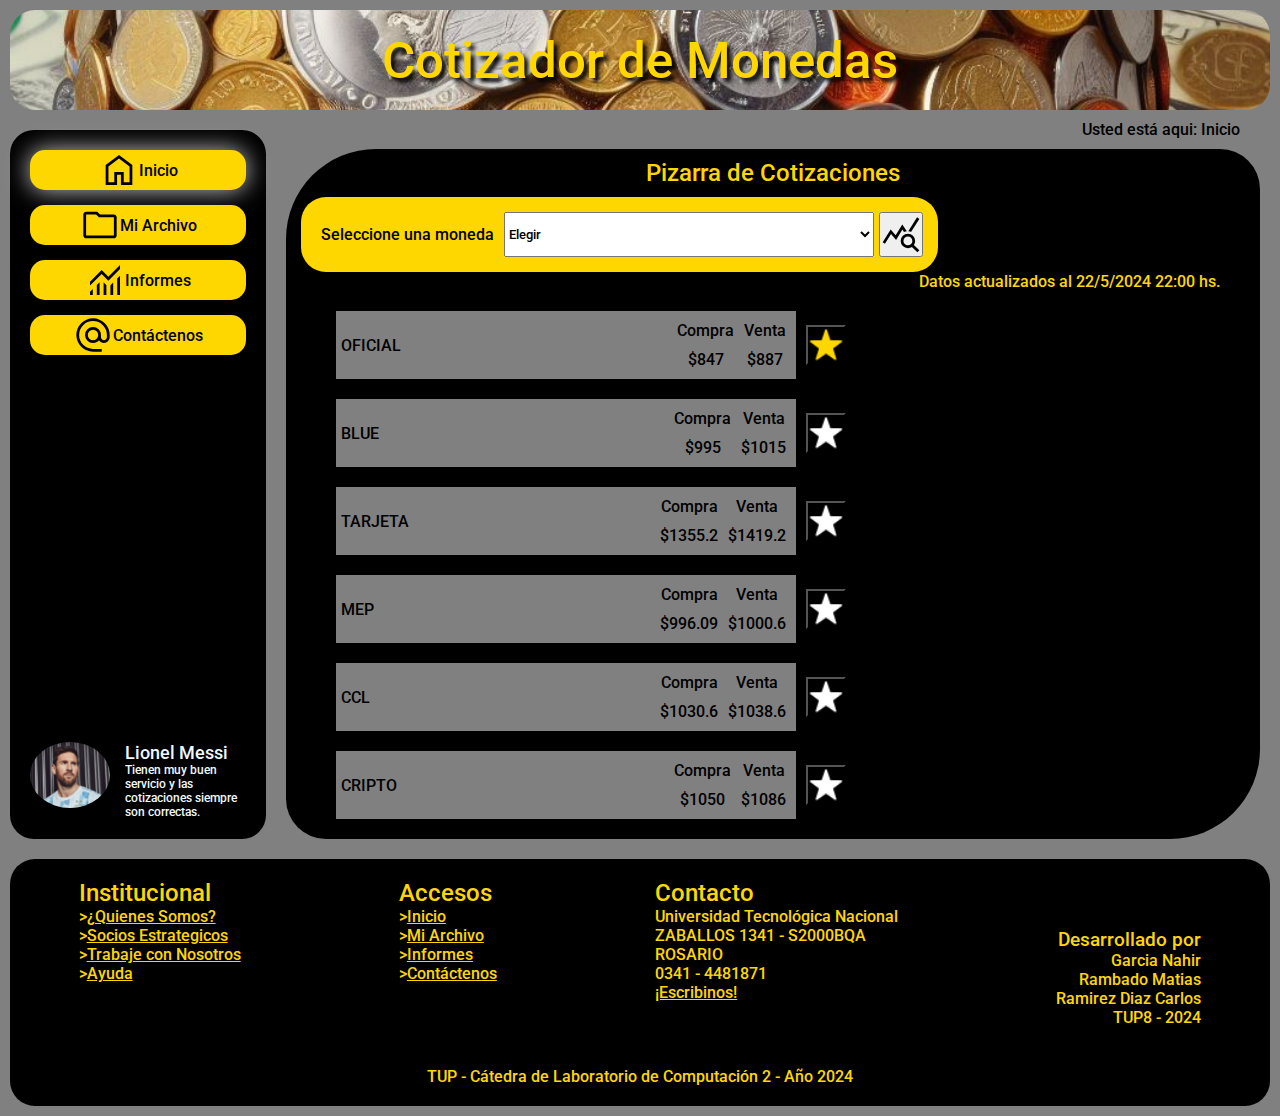
<file: -tup-lc2-cotizador-app/index.html>
<!DOCTYPE html>
<html lang="en">

<head>
    <meta charset="UTF-8">
    <meta name="viewport" content="width=device-width, initial-scale=1.0">
    <link rel="preconnect" href="https://fonts.googleapis.com">
    <link rel="preconnect" href="https://fonts.gstatic.com" crossorigin>
    <link
        href="https://fonts.googleapis.com/css2?family=Roboto:ital,wght@0,100;0,300;0,400;0,500;0,700;0,900;1,100;1,300;1,400;1,500;1,700;1,900&display=swap"
        rel="stylesheet">
    <link rel="stylesheet" href="css/common.css/style.css">
    <title>Cotizador de Monedas - Inicio</title>
</head>

<body>
    <!--ENCABEZADO-->
    <header>
        <h1>Cotizador de Monedas</h1>
    </header>

    <div class="section-main">
        <section>
            <!--NAVEGACION-->
            <nav class="navegacion">
                <ul>
                    <a href="#" class="seleccionado" title="Inicio">
                        <li><img src="img/icono-inicio.svg" alt="inicio">Inicio</li>
                    </a>
                    <a href="paginas/Miarchivo.html" title="Mi Archivo">
                        <li><img src="img/icono-archivo.svg" alt="MiArchivo">Mi Archivo</li>
                    </a>
                    <a href="paginas/informes.html" title="Informes">
                        <li><img src="img/icono-informe.svg" alt="Informes">Informes</li>
                    </a>
                    <a href="paginas/Contacto.html" title="Contacto">
                        <li><img src="img/icono-contacto.svg" alt="Contacto">Contáctenos</li>
                    </a>
                </ul>
            </nav>
            <!--RECOMENDACIONES-->
            <div class="recomendaciones">
                <div class="img-comentario">
                    <img src="img/perfil-comentario.jpeg" alt="Perfil">
                </div>
                <div class="comentario">
                    <h2>Lionel Messi</h2>
                    <p>Tienen muy buen servicio y las cotizaciones siempre son correctas.</p>
                </div>
            </div>
        </section>

        <!--CONTENIDO PRINCIPAL-->
        <main>
            <!--MIGAS DE PAN-->
            <div class="migas">
                <p>Usted está aqui: Inicio</p>
            </div>
            <!--PIZARRA DE COTIZACIONES-->
            <div class="contenido-principal">
                <h2>Pizarra de Cotizaciones</h2>
                <div class="contenedor_monedas">
                    <div class="monedas">
                        <label for="seleccion_de_monedas" title="Seleccione una moneda">Seleccione una moneda</label>
                        <select name="monedas" id="monedas">
                            <option value="">Elegir</option>
                            <option value="TODAS">TODAS - Se van a mostrar todas las cotizaciones disponibles</option>
                            <option value="dolar_oficial">Dólar Oficial</option>
                            <option value="dolar_blue">Dólar Blue</option>
                            <option value="dolar_bolsa">Dólar Bolsa (MEP)</option>
                            <option value="dolar_liqui">Dólar cortado con Liqui (CCL)</option>
                            <option value="dolar_tarjeta">Dólar Tarjeta</option>
                            <option value="dolar_mayorista">Dólar Mayorista</option>
                            <option value="dolar_cripto">Dólar Cripto</option>
                            <option value="euro">Euro</option>
                            <option value="real">Real Brasileño</option>
                            <option value="peso_chileno">Peso Chileno</option>
                            <option value="peso_uruguayo">Peso Uruguayo</option>
                        </select>
                        <button class="boton_busqueda" title="Buscar"><img src="img/boton-busqueda.svg" alt="buscar"></button>
                    </div>
                </div>
                <!--ACTUALIZACION DE DATOS-->
                <div class="actualizacion">
                    <p>Datos actualizados al 22/5/2024 22:00 hs.</p>
                </div>
                <!--COTIZACION DE MONEDAS-->
                <div class="monedas_inicio">
                    <div class="contenedor_precio">
                        <div class="lado-izquierdo">
                            <p>OFICIAL</p>
                        </div>
                        <div class="lado-derecho">
                            <div>
                                <p>Compra</p>
                                <p class="precio">$847</p>
                            </div>
                            <div>
                                <p>Venta</p>
                                <p class="precio">$887</p>
                            </div>
                        </div>
                    </div>
                    <div class="contenedor-boton-favoritos">
                        <button class="boton_favoritos_agregado" title="Eliminar de favoritos"></button>
                    </div>
                    <div class="contenedor_precio">
                        <div class="lado-izquierdo">
                            <p>BLUE</p>
                        </div>
                        <div class="lado-derecho">
                            <div>
                                <p>Compra</p>
                                <p class="precio">$995</p>
                            </div>
                            <div>
                                <p>Venta</p>
                                <p class="precio">$1015</p>
                            </div>
                        </div>
                    </div>
                    <div class="contenedor-boton-favoritos">
                        <button class="boton_favoritos" title="Agregar a favoritos"></button>
                    </div>
                    <div class="contenedor_precio">
                        <div class="lado-izquierdo">
                            <p>TARJETA</p>
                        </div>
                        <div class="lado-derecho">
                            <div>
                                <p>Compra</p>
                                <p class="precio">$1355.2</p>
                            </div>
                            <div>
                                <p>Venta</p>
                                <p class="precio">$1419.2</p>
                            </div>
                        </div>
                    </div>
                    <div class="contenedor-boton-favoritos">
                        <button class="boton_favoritos" title="Agregar a favoritos"></button>
                    </div>
                    <div class="contenedor_precio">
                        <div class="lado-izquierdo">
                            <p>MEP</p>
                        </div>
                        <div class="lado-derecho">
                            <div>
                                <p>Compra</p>
                                <p class="precio">$996.09</p>
                            </div>
                            <div>
                                <p>Venta</p>
                                <p class="precio">$1000.6</p>
                            </div>
                        </div>
                    </div>
                    <div class="contenedor-boton-favoritos">
                        <button class="boton_favoritos" title="Agregar a favoritos"></button>
                    </div>
                    <div class="contenedor_precio">
                        <div class="lado-izquierdo">
                            <p>CCL</p>
                        </div>
                        <div class="lado-derecho">
                            <div>
                                <p>Compra</p>
                                <p class="precio">$1030.6</p>
                            </div>
                            <div>
                                <p>Venta</p>
                                <p class="precio">$1038.6</p>
                            </div>
                        </div>
                    </div>
                    <div class="contenedor-boton-favoritos">
                        <button class="boton_favoritos" title="Agregar a favoritos"></button>
                    </div>
                    <div class="contenedor_precio">
                        <div class="lado-izquierdo">
                            <p>CRIPTO</p>
                        </div>
                        <div class="lado-derecho">
                            <div>
                                <p>Compra</p>
                                <p class="precio">$1050</p>
                            </div>
                            <div>
                                <p>Venta</p>
                                <p class="precio">$1086</p>
                            </div>
                        </div>
                    </div>
                    <div class="contenedor-boton-favoritos">
                        <button class="boton_favoritos" title="Agregar a favoritos"></button>
                    </div>
                </div>
            </div>
        </main>
    </div>
    <!--PIE DE PAGINA-->
    <footer>
        <div class="contenedor-f">
            <div class="footer-cards">
                <div>
                    <h2>Institucional</h2>
                    <p>><a href="#">¿Quienes Somos?</a></p>
                    <p>><a href="#">Socios Estrategicos</a></p>
                    <p>><a href="#">Trabaje con Nosotros</a></p>
                    <p>><a href="#">Ayuda</a></p>
                </div>
                <div>
                    <h2>Accesos</h2>
                    <p>><a href="#" title="Inicio">Inicio</a></p>
                    <p>><a href="/paginas/Miarchivo.html" title="Mi Archivo">Mi Archivo</a></p>
                    <p>><a href="/paginas/informes.html" title="Informes">Informes</a></p>
                    <p>><a href="/paginas/Contacto.html" title="Contacto">Contáctenos</a></p>
                </div>
                <div>
                    <h2>Contacto</h2>
                    <p>Universidad Tecnológica Nacional</p>
                    <p>ZABALLOS 1341 - S2000BQA</p>
                    <p>ROSARIO</p>
                    <p>0341 - 4481871</p>
                    <p><a href="#">¡Escribinos!</a></p>
                </div>
                <div>
                    <h3>Desarrollado por</h3>
                    <p>Garcia Nahir</p>
                    <p>Rambado Matias</p>
                    <p>Ramirez Diaz Carlos</p>
                    <p>TUP8 - 2024</p>
                </div>
            </div>
            <p>TUP - Cátedra de Laboratorio de Computación 2 - Año 2024</p>
        </div>
    </footer>
</body>

</html>
</file>
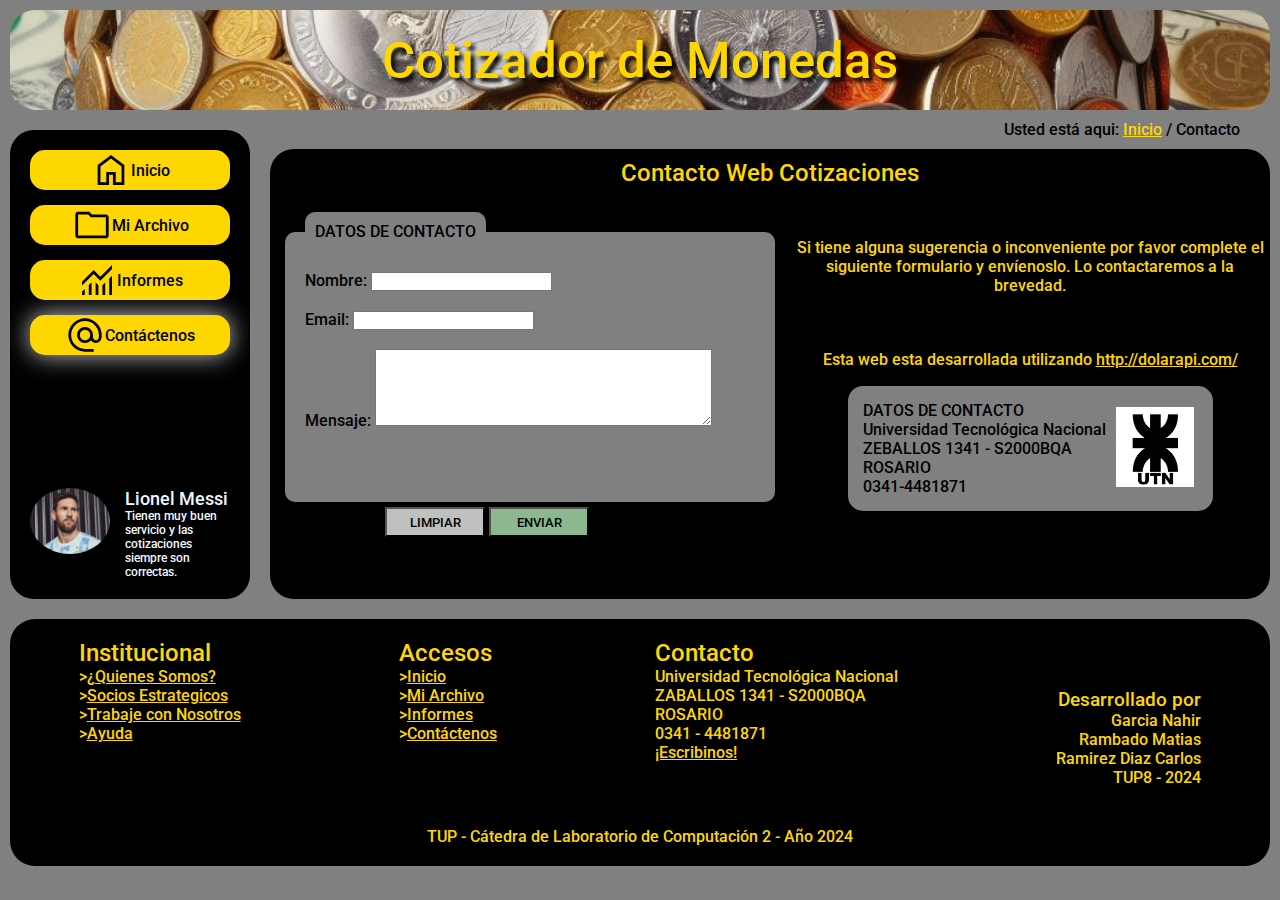
<file: -tup-lc2-cotizador-app/paginas/Contacto.html>
<!DOCTYPE html>
<html lang="en">

<head>
    <meta charset="UTF-8">
    <meta name="viewport" content="width=device-width, initial-scale=1.0">
    <link rel="preconnect" href="https://fonts.googleapis.com">
    <link rel="preconnect" href="https://fonts.gstatic.com" crossorigin>
    <link
        href="https://fonts.googleapis.com/css2?family=Roboto:ital,wght@0,100;0,300;0,400;0,500;0,700;0,900;1,100;1,300;1,400;1,500;1,700;1,900&display=swap"
        rel="stylesheet">
    <link rel="stylesheet" href="../css/pages.css/contacto.css">
    <title>Cotizador de Monedas - Contacto</title>
</head>

<body>
    <!--ENCABEZADO-->
    <header>
        <h1>Cotizador de Monedas</h1>
    </header>
    <div class="section-main">
        <section>
            <!--NAVEGACION-->
            <nav class="navegacion">
                <ul>
                    <a href="../index.html" title="Inicio">
                        <li><img src="../img/icono-inicio.svg" alt="Inicio">Inicio</li>
                    </a>
                    <a href="Miarchivo.html" title="Mi Archivo">
                        <li><img src="../img/icono-archivo.svg" alt="MiArchivo">Mi Archivo</li>
                    </a>
                    <a href="informes.html" title="Informes">
                        <li><img src="../img/icono-informe.svg" alt="Informes">Informes</li>
                    </a>
                    <a href="#" class="seleccionado" title="Contacto">
                        <li><img src="../img/icono-contacto.svg" alt="Contacto">Contáctenos</li>
                    </a>
                </ul>
            </nav>
            <!--RECOMENDACIONES-->
            <div class="recomendaciones">
                <div class="img-comentario">
                    <img src="../img/perfil-comentario.jpeg" alt="Perfil">
                </div>
                <div class="comentario">
                    <h2>Lionel Messi</h2>
                    <p>Tienen muy buen servicio y las cotizaciones siempre son correctas.</p>
                </div>
            </div>
        </section>
        <!--CONTENIDO PRINCIPAL-->
        <main>
            <div class="migas">
                <p>Usted está aqui: <a href="../index.html" title="Inicio">Inicio</a> / Contacto</p>
            </div>
            <div class="contenido-principal">
                <h2>Contacto Web Cotizaciones</h2>
                <!--FORMULARIO DE CONTACTO-->
                <div class="formulario-texto">
                    <div class="contenedor-formulario">
                        <div class="formulario">
                            <fieldset>
                                <legend>DATOS DE CONTACTO</legend>
                                <label for="nombre" title="Nombre">Nombre:</label>
                                <input type="text" id="nombre" name="nombre" value="" /><br><br>

                                <label for="email" title="Email">Email:</label>
                                <input type="text" id="email" name="email" value="" /><br><br>

                                <label for="mensaje" title="Mensaje">Mensaje:</label>
                                <textarea type="text" id="mensaje" name="mensaje" size="40" cols="40"
                                    rows="5"></textarea><br>
                            </fieldset>
                        </div>
                        <div class="botones-formulario">
                            <button class="limpiar" title="Limpiar">LIMPIAR</button>
                            <button class="enviar" title="Enviar">ENVIAR</button>
                        </div>
                    </div>
                    <!--SUGERENCIAS-->
                    <div class="contenedor-texto">
                        <div class="parrafos">
                            <p class="sugerencia">Si tiene alguna sugerencia o inconveniente por favor complete el siguiente formulario y
                                envíenoslo. Lo contactaremos a la brevedad.</p>
                            <p class="dolarapi">Esta web esta desarrollada utilizando <a href="http://dolarapi.com/" target="_blank" title="Ir a DolarAPI">http://dolarapi.com/</a></p>
                        </div>
                        <!--DATOS DE CONTACTO-->
                        <div class="datos-contacto">
                            <div class="tex">
                                <p>DATOS DE CONTACTO</p>
                                <P>Universidad Tecnológica Nacional</P>
                                <p>ZEBALLOS 1341 - S2000BQA</p>
                                <p>ROSARIO</p>
                                <p>0341-4481871</p>
                            </div>
                            <div>
                                <img src="../img/UTN_logo.jpg" alt="UTN">
                            </div>
                        </div>
                    </div>
                </div>
            </div>
        </main>
    </div>
    <!--PIE DE PAGINA-->
    <footer>
        <div class="contenedor-f">
            <div class="footer-cards">
                <div>
                    <h2>Institucional</h2>
                    <p>><a href="#">¿Quienes Somos?</a></p>
                    <p>><a href="#">Socios Estrategicos</a></p>
                    <p>><a href="#">Trabaje con Nosotros</a></p>
                    <p>><a href="#">Ayuda</a></p>
                </div>
                <div>
                    <h2>Accesos</h2>
                    <p>><a href="../index.html" title="Inicio">Inicio</a></p>
                    <p>><a href="Miarchivo.html" title="Mi Archivo">Mi Archivo</a></p>
                    <p>><a href="informes.html" title="Informes">Informes</a></p>
                    <p>><a href="#" title="Contacto">Contáctenos</a></p>
                </div>
                <div>
                    <h2>Contacto</h2>
                    <p>Universidad Tecnológica Nacional</p>
                    <p>ZABALLOS 1341 - S2000BQA</p>
                    <p>ROSARIO</p>
                    <p>0341 - 4481871</p>
                    <p><a href="#">¡Escribinos!</a></p>
                </div>
                <div>
                    <h3>Desarrollado por</h3>
                    <p>Garcia Nahir</p>
                    <p>Rambado Matias</p>
                    <p>Ramirez Diaz Carlos</p>
                    <p>TUP8 - 2024</p>
                </div>
            </div>
            <p>TUP - Cátedra de Laboratorio de Computación 2 - Año 2024</p>
        </div>
    </footer>
</body>

</html>
</file>
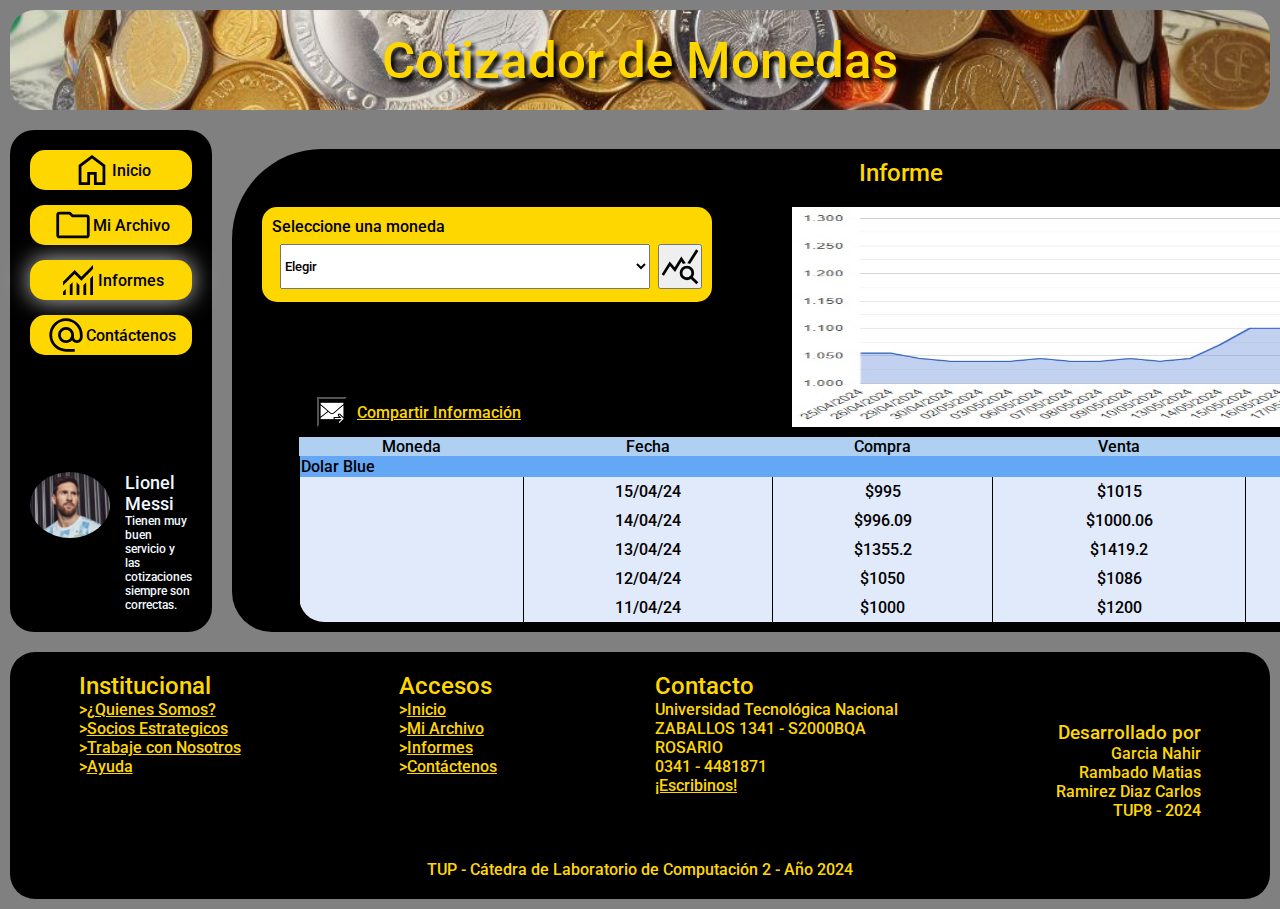
<file: -tup-lc2-cotizador-app/paginas/informes.html>
<!DOCTYPE html>
<html lang="en">

<head>
    <meta charset="UTF-8">
    <meta name="viewport" content="width=device-width, initial-scale=1.0">
    <link rel="preconnect" href="https://fonts.googleapis.com">
    <link rel="preconnect" href="https://fonts.gstatic.com" crossorigin>
    <link
        href="https://fonts.googleapis.com/css2?family=Roboto:ital,wght@0,100;0,300;0,400;0,500;0,700;0,900;1,100;1,300;1,400;1,500;1,700;1,900&display=swap"
        rel="stylesheet"><!--LINK DE LA FUENTE "ROBOTO" DESDE GOOGLE FONTS-->
    <link rel="stylesheet" href="../css/pages.css/informes.css">
    <title>Cotizador de Monedas - Informes</title>
</head>

<body>
    <!--ENCABEZADO-->
    <header>
        <h1>Cotizador de Monedas</h1>
    </header>
    <div class="section-main">
        <section>
            <!--NAVEGACION-->
            <nav class="navegacion">
                <ul>
                    <a href="../index.html" title="Inicio">
                        <li><img src="../img/icono-inicio.svg" alt="Inicio">Inicio</li>
                    </a>
                    <a href="Miarchivo.html" title="Mi Archivo">
                        <li><img src="../img/icono-archivo.svg" alt="MiArchivo">Mi Archivo</li>
                    </a>
                    <a href="#" class="seleccionado" title="Informes">
                        <li><img src="../img/icono-informe.svg" alt="Informes">Informes</li>
                    </a>
                    <a href="Contacto.html" title="Contacto">
                        <li><img src="../img/icono-contacto.svg" alt="Contacto">Contáctenos</li>
                    </a>
                </ul>
            </nav>
            <!--RECOMENDACIONES-->
            <div class="recomendaciones">
                <div class="img-comentario">
                    <img src="../img/perfil-comentario.jpeg" alt="Perfil">
                </div>
                <div class="comentario">
                    <h2>Lionel Messi</h2>
                    <p>Tienen muy buen servicio y las cotizaciones siempre son correctas.</p>
                </div>
            </div>
        </section>
        <!--CONTENIDO PRINCIPAL-->
        <main>
            <div class="migas">
                <p>Usted está aqui: <a href="../index.html">Inicio</a> / Informes</p>
            </div>
            <div class="contenido-principal">
                <h2>Informe</h2>
                <!--SELECCIONADOR DE MONEDAS-->
                <div class="contenedor_monedas">
                    <div class="monedas">
                        <label for="moneda" title="Seleccione una moneda">Seleccione una moneda</label>
                        <div class="select-boton">
                            <select name="moneda" id="moneda">
                                <option value="">Elegir</option>
                                <option value="TODAS">TODAS - Se van a mostrar todas las cotizaciones disponibles</option>
                                <option value="dolar_oficial">Dólar Oficial</option>
                                <option value="dolar_blue">Dólar Blue</option>
                                <option value="dolar_bolsa">Dólar Bolsa (MEP)</option>
                                <option value="dolar_liqui">Dólar cortado con Liqui (CCL)</option>
                                <option value="dolar_tarjeta">Dólar Tarjeta</option>
                                <option value="dolar_mayorista">Dólar Mayorista</option>
                                <option value="dolar_cripto">Dólar Cripto</option>
                                <option value="euro">Euro</option>
                                <option value="real">Real Brasileño</option>
                                <option value="peso_chileno">Peso Chileno</option>
                                <option value="peso_uruguayo">Peso Uruguayo</option>
                            </select>
                            <button class="boton_busqueda" title="Buscar"><img src="../img/boton-busqueda.svg" alt="busqueda"></button>
                        </div>
                        <div class="compartir">
                            <button class="boton-compartir" title="Compartir"></button>
                            <a href="" title="Compartir">Compartir Información</a>
                        </div>
                    </div>
                    <!--GRAFICO A MOSTRAR-->
                    <div class="graficos"><img src="../img/dolar-blue.jpg" alt="grafico" title="Grafico Dolar Blue"></div>
                </div>
                <!--TABLA A MOSTRAR-->
                <div class="contenedor-tabla">
                    <table>
                        <thead>
                            <tr>
                                <th>Moneda</th>
                                <th>Fecha</th>
                                <th>Compra</th>
                                <th>Venta</th>
                                <th>Variación</th>
                            </tr>
                        </thead>
                        <tbody>
                            <tr>
                                <td colspan="5" class="moneda-seleccionada">Dolar Blue</td>
                            </tr>
                            <tr>
                                <td rowspan="5"></td>
                                <td>15/04/24</td>
                                <td>$995</td>
                                <td>$1015</td>
                                <td><img src="../img/flecha-abajo.png" alt="depreciación" title="Depreciación" class="flechas"></td>
                            </tr>
                            <tr>
                                <td>14/04/24</td>
                                <td>$996.09</td>
                                <td>$1000.06</td>
                                <td><img src="../img/flecha-arriba.png" alt="apreciación" title="Aprecicación" class="flechas"></td>
                            </tr>
                            <tr>
                                <td>13/04/24</td>
                                <td>$1355.2</td>
                                <td>$1419.2</td>
                                <td><img src="../img/flecha-abajo.png" alt="depreciación" title="Depreciación" class="flechas"></td>
                            </tr>
                            <tr>
                                <td>12/04/24</td>
                                <td>$1050</td>
                                <td>$1086</td>
                                <td><img src="../img/flecha-arriba.png" alt="apreciación" title="Aprecicación" class="flechas"></td>
                            </tr>
                            <tr>
                                <td>11/04/24</td>
                                <td>$1000</td>
                                <td>$1200</td>
                                <td><img src="../img/flecha-arriba.png" alt="apreciación" title="Aprecicación" class="flechas"></td>
                            </tr>
                        </tbody>
                    </table>
                </div>
            </div>

        </main>
    </div>
    <!--PIE DE PAGINA-->
    <footer>
        <div class="contenedor-f">
            <div class="footer-cards">
                <div>
                    <h2>Institucional</h2>
                    <p>><a href="#">¿Quienes Somos?</a></p>
                    <p>><a href="#">Socios Estrategicos</a></p>
                    <p>><a href="#">Trabaje con Nosotros</a></p>
                    <p>><a href="#">Ayuda</a></p>
                </div>
                <div>
                    <h2>Accesos</h2>
                    <p>><a href="../index.html">Inicio</a></p>
                    <p>><a href="Miarchivo.html">Mi Archivo</a></p>
                    <p>><a href="#">Informes</a></p>
                    <p>><a href="Contacto.html">Contáctenos</a></p>
                </div>
                <div>
                    <h2>Contacto</h2>
                    <p>Universidad Tecnológica Nacional</p>
                    <p>ZABALLOS 1341 - S2000BQA</p>
                    <p>ROSARIO</p>
                    <p>0341 - 4481871</p>
                    <p><a href="#">¡Escribinos!</a></p>
                </div>
                <div>
                    <h3>Desarrollado por</h3>
                    <p>Garcia Nahir</p>
                    <p>Rambado Matias</p>
                    <p>Ramirez Diaz Carlos</p>
                    <p>TUP8 - 2024</p>
                </div>
            </div>
            <p>TUP - Cátedra de Laboratorio de Computación 2 - Año 2024</p>
        </div>
    </footer>
</body>

</html>
</file>
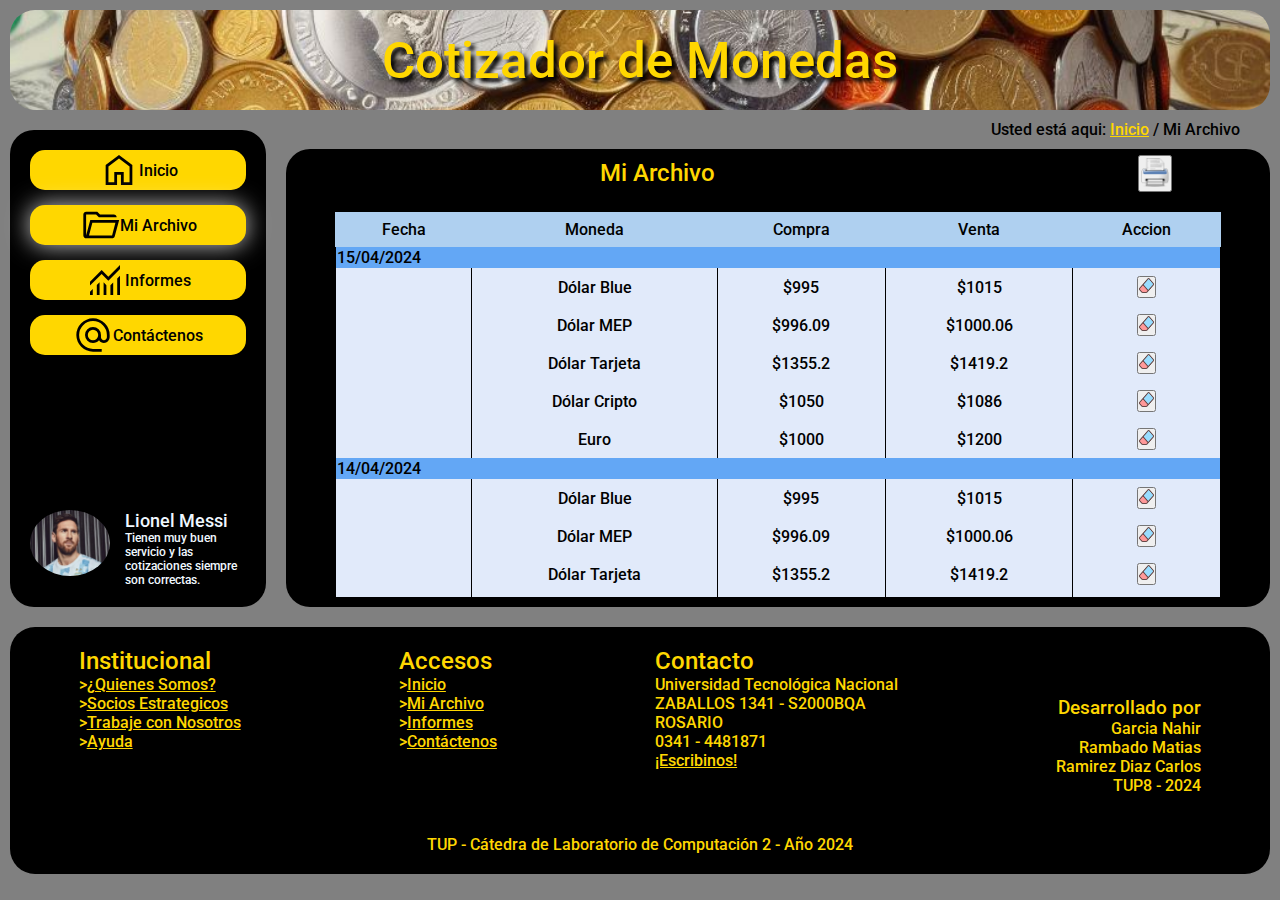
<file: -tup-lc2-cotizador-app/paginas/Miarchivo.html>
<!DOCTYPE html>
<html lang="en">

<head>
    <meta charset="UTF-8">
    <meta name="viewport" content="width=device-width, initial-scale=1.0">
    <link rel="preconnect" href="https://fonts.googleapis.com">
    <link rel="preconnect" href="https://fonts.gstatic.com" crossorigin>
    <link
        href="https://fonts.googleapis.com/css2?family=Roboto:ital,wght@0,100;0,300;0,400;0,500;0,700;0,900;1,100;1,300;1,400;1,500;1,700;1,900&display=swap"
        rel="stylesheet">
    <link rel="stylesheet" href="../css/pages.css/miarchivo.css">
    <title>Cotizador de Monedas - Mi Archivo</title>
</head>

<body>
    <!--ENCABEZADO-->
    <header>
        <h1>Cotizador de Monedas</h1>
    </header>
    <div class="section-main">
        <section>
            <!--NAVEGACION-->
            <nav class="navegacion">
                <ul>
                    <a href="../index.html" title="Inicio">
                        <li><img src="../img/icono-inicio.svg" alt="Inicio">Inicio</li>
                    </a>
                    <a href="#" class="seleccionado" title="Mi Archivo">
                        <li><img src="../img/icono-archivo-abierto.svg" alt="Mi Archivo">Mi Archivo</li>
                    </a>
                    <a href="informes.html" title="Informes">
                        <li><img src="../img/icono-informe.svg" alt="Informes">Informes</li>
                    </a>
                    <a href="Contacto.html" title="Contacto">
                        <li><img src="../img/icono-contacto.svg" alt="Contacto">Contáctenos</li>
                    </a>
                </ul>
            </nav>
            <!--RECOMENDACIONES-->
            <div class="recomendaciones">
                <div class="img-comentario">
                    <img src="../img/perfil-comentario.jpeg" alt="Perfil">
                </div>
                <div class="comentario">
                    <h2>Lionel Messi</h2>
                    <p>Tienen muy buen servicio y las cotizaciones siempre son correctas.</p>
                </div>
            </div>
        </section>
        <!--CONTENIDO PRINCIPAL-->
        <main>
            <div class="migas">
                <p>Usted está aqui: <a href="../index.html">Inicio</a> / Mi Archivo</p>
            </div>
            <div class="contenido-principal">
                <div class="titulo-boton">
                <h2>Mi Archivo</h2>
                <div class="contenedor-boton-impresora">
                    <button title="Imprimir"><img src="../img/apps_printer.png.png"
                        alt="Imprimir" class="boton-impresora"></button>
                </div>
                </div>
                <!--TABLA COTIZACIONES-->
                <div class="contenedor-tabla">
                    <table>
                        <thead>
                            <tr>
                                <th>Fecha</th>
                                <th>Moneda</th>
                                <th>Compra</th>
                                <th>Venta</th>
                                <th>Accion</th>
                            </tr>
                        </thead>
                        <tbody>
                            <tr>
                                <td colspan="5" class="fecha">15/04/2024</td>
                            </tr>
                            <tr>
                                <td rowspan="5"></td>
                                <td>Dólar Blue</td>
                                <td>$995</td>
                                <td>$1015</td>
                                <td><button><img src="../img/Goma_de_borrar.png.png" alt="Borrar" class="goma-de-borrar"></button></td>
                            </tr>
                            <tr>
                                <td>Dólar MEP</td>
                                <td>$996.09</td>
                                <td>$1000.06</td>
                                <td><button><img src="../img/Goma_de_borrar.png.png" alt="Borrar" class="goma-de-borrar"></button></td>
                            </tr>
                            <tr>
                                <td>Dólar Tarjeta</td>
                                <td>$1355.2</td>
                                <td>$1419.2</td>
                                <td><button><img src="../img/Goma_de_borrar.png.png" alt="Borrar" class="goma-de-borrar"></button></td>
                            </tr>
                            <tr>
                                <td>Dólar Cripto</td>
                                <td>$1050</td>
                                <td>$1086</td>
                                <td><button><img src="../img/Goma_de_borrar.png.png" alt="Borrar" class="goma-de-borrar"></button></td>
                            </tr>
                            <tr>
                                <td>Euro</td>
                                <td>$1000</td>
                                <td>$1200</td>
                                <td><button><img src="../img/Goma_de_borrar.png.png" alt="Borrar" class="goma-de-borrar"></button></td>
                            </tr>
                            <tr>
                                <td colspan="5" class="fecha">14/04/2024</td>
                            </tr>
                            <tr>
                                <td rowspan="5"></td>
                                <td>Dólar Blue</td>
                                <td>$995</td>
                                <td>$1015</td>
                                <td><button><img src="../img/Goma_de_borrar.png.png" alt="Borrar" class="goma-de-borrar"></button></td>
                            </tr>
                            <tr>
                                <td>Dólar MEP</td>
                                <td>$996.09</td>
                                <td>$1000.06</td>
                                <td><button><img src="../img/Goma_de_borrar.png.png" alt="Borrar" class="goma-de-borrar"></button></td>
                            </tr>
                            <tr>
                                <td>Dólar Tarjeta</td>
                                <td>$1355.2</td>
                                <td>$1419.2</td>
                                <td><button><img src="../img/Goma_de_borrar.png.png" alt="Borrar" class="goma-de-borrar"></button></td>
                            </tr>
                            <tr>
                                <td>Dólar Cripto</td>
                                <td>$1050</td>
                                <td>$1086</td>
                                <td><button><img src="../img/Goma_de_borrar.png.png" alt="Borrar" class="goma-de-borrar"></button></td>
                            </tr>
                            <tr>
                                <td>Euro</td>
                                <td>$1000</td>
                                <td>$1200</td>
                                <td><button><img src="../img/Goma_de_borrar.png.png" alt="Borrar" class="goma-de-borrar"></button></td>
                            </tr>
                            <tr>
                                <td colspan="5" class="fecha">13/04/2024</td>
                            </tr>
                            <tr>
                                <td rowspan="5"></td>
                                <td>Dólar MEP</td>
                                <td>$995</td>
                                <td>$1015</td>
                                <td><button><img src="../img/Goma_de_borrar.png.png" alt="Borrar" class="goma-de-borrar"></button></td>
                            </tr>
                            <tr>
                                <td>Dólar Tarjeta</td>
                                <td>$996.09</td>
                                <td>$1000.06</td>
                                <td><button><img src="../img/Goma_de_borrar.png.png" alt="Borrar" class="goma-de-borrar"></button></td>
                            </tr>
                            <tr>
                                <td>Dólar Cripto</td>
                                <td>$1355.2</td>
                                <td>$1419.2</td>
                                <td><button><img src="../img/Goma_de_borrar.png.png" alt="Borrar" class="goma-de-borrar"></button></td>
                            </tr>
                            <tr>
                                <td>Euro</td>
                                <td>$1050</td>
                                <td>$1086</td>
                                <td><button><img src="../img/Goma_de_borrar.png.png" alt="Borrar" class="goma-de-borrar"></button></td>
                            </tr>
                        </tbody>
                    </table>
                </div>
            </div>
        </main>
    </div>
    <!--PIE DE PAGINA-->
    <footer>
        <div class="contenedor-f">
            <div class="footer-cards">
                <div>
                    <h2>Institucional</h2>
                    <p>><a href="#">¿Quienes Somos?</a></p>
                    <p>><a href="#">Socios Estrategicos</a></p>
                    <p>><a href="#">Trabaje con Nosotros</a></p>
                    <p>><a href="#">Ayuda</a></p>
                </div>
                <div>
                    <h2>Accesos</h2>
                    <p>><a href="../index.html" title="Inicio">Inicio</a></p>
                    <p>><a href="Miarchivo.html" title="Mi Archivo">Mi Archivo</a></p>
                    <p>><a href="informes.html" title="Informes">Informes</a></p>
                    <p>><a href="Contacto.html" title="Contacto">Contáctenos</a></p>
                </div>
                <div>
                    <h2>Contacto</h2>
                    <p>Universidad Tecnológica Nacional</p>
                    <p>ZABALLOS 1341 - S2000BQA</p>
                    <p>ROSARIO</p>
                    <p>0341 - 4481871</p>
                    <p><a href="#">¡Escribinos!</a></p>
                </div>
                <div>
                    <h3>Desarrollado por</h3>
                    <p>Garcia Nahir</p>
                    <p>Rambado Matias</p>
                    <p>Ramirez Diaz Carlos</p>
                    <p>TUP8 - 2024</p>
                </div>
            </div>
            <p>TUP - Cátedra de Laboratorio de Computación 2 - Año 2024</p>
        </div>
    </footer>
</body>

</html>
</file>
<file: -tup-lc2-cotizador-app/css/common.css/style.css>
/*ESTILO GLOBAL*/
* {
    font-family: "Roboto", sans-serif;
    font-weight: 500;
    font-style: normal;
    margin: 0;
    padding: 0;
}

body,
html {
    width: 100%;
    background-color: gray;
}

/*ESTILO DEL ENCABEZADO*/
header {
    height: 100px;
    margin: 10px;
    border-radius: 25px;
    display: flex;
    justify-content: center;
    align-items: center;
    background-image: url('../../img/fondo_header.jpg');
    background-size: cover;
    background-position: center;
}

header h1 {
    font-size: 4vw;
    text-shadow: 4px 4px 4px rgb(0, 0, 0);
    color: rgb(255, 215, 0);
}

/*CONTENEDOR PRINCIPAL*/
.section-main {
    display: flex;
    width: 100vw;
}

/*ESTILO NAVEGACION*/
section {
    background-color: rgb(0, 0, 0);
    display: flex;
    flex-direction: column;
    min-width: auto;
    max-width: 20%;
    margin: 10px;
    border-radius: 24px;

}

nav {
    display: flex;
    margin: 20px;
    text-align: center;
    justify-content: center;
}

nav ul {
    list-style-type: none;
    padding: 0;
    width: 100%;
    display: flex;
    flex-direction: column;
    gap: 15px;
}

nav ul li {
    background-color: rgb(255, 215, 0);
    height: 40px;
    display: flex;
    align-items: center;
    justify-content: center;
    border-radius: 15px;
}

nav ul a {
    text-decoration: none;
    color: rgb(0, 0, 0);
}

nav ul li:hover {
    background-color: gray;
}

.seleccionado li {
    box-shadow: 0 0 25px rgba(255, 255, 255, 0.8);
}

/*ESTILO RECOMENDACIONES*/
.recomendaciones {
    display: flex;
    margin-top: auto;
    padding: 20px;
}

.img-comentario {
    flex: 0 0 auto;
    margin-right: 15px;
}

.img-comentario img {
    border-radius: 50%;
    width: 80px;
}

.comentario {
    flex: 1;
    color: aliceblue;
    font-size: 12px;
}

main {
    flex: 1;
}

.migas {
    text-align: end;
    padding-right: 40px;
}

.contenido-principal {
    background-color: rgb(0, 0, 0);
    min-height: 450px;
    max-height: auto;
    margin: 10px;
    width: 97%;
    border-radius: 90px 40px;
}

.contenido-principal h2 {
    text-align: center;
    padding: 10px 10px;
    color: rgb(255, 215, 0);
}

/*ESTILO MONEDAS*/
.contenedor_monedas {
    display: flex;
    padding-left: 15px;
}

.monedas {
    padding: 10px 15px;
    display: flex;
    align-items: center;
    background-color: rgb(255, 215, 0);
    border-radius: 25px;
}

.monedas label {
    margin: 5px;
}

.monedas select {
    height: 45px;
    margin: 5px;
}

.boton_busqueda {
    height: 45px;
}

/*ACTUALIZACION DE DATOS*/
.actualizacion {
    text-align: end;
    margin-right: 40px;
    color: rgb(255, 215, 0);
}

.monedas_inicio {
    display: flex;
    flex-wrap: wrap;
    width: 100%;
    flex-wrap: wrap;
    padding: 10px;
}

.contenedor_precio {
    display: flex;
    justify-content: space-between;
    align-items: center;
    padding: 5px;
    width: 450px;
    background-color: gray;
    margin: 10px 10px 10px 40px;
}

.lado-izquierdo {
    flex: 1;
}

.lado-derecho {
    display: flex;
}

.lado-derecho p {
    padding: 5px;
    text-align: center;
}

.contenedor-boton-favoritos {
    display: flex;
    align-items: center;
}

.boton_favoritos {
    height: 40px;
    width: 40px;
    align-items: center;
    background-image: url('../../img/agregar-favoritos.png');
    background-size: cover;
    background-color: transparent;
}

.boton_favoritos_agregado {
    height: 40px;
    width: 40px;
    align-items: center;
    background-image: url('../../img/boton-favoritos.png');
    background-size: cover;
    background-color: transparent;
}

.boton_favoritos img {
    width: 40px;
}

/*ESTILO PIE DE PAGINA*/
footer {
    background-color: #000000;
    color: rgb(255, 215, 0);
    margin: 10px;
    border-radius: 25px;
}

footer a {
    color: rgb(255, 215, 0);
}

.footer-cards {
    display: flex;
    flex-wrap: wrap;
    justify-content: space-around;
    gap: 5%;
    padding: 20px;
}

.footer-cards>div:last-child {
    text-align: right;
    padding-top: 50px;
}

.contenedor-f>p {
    text-align: center;
    margin-top: 20px;
    padding-bottom: 20px;
}
</file>
<file: -tup-lc2-cotizador-app/css/pages.css/contacto.css>
/*ESTILO GLOBAL*/
* {
    font-family: "Roboto", sans-serif;
    font-weight: 500;
    font-style: normal;
    margin: 0;
    padding: 0;
}

body,
html {
    width: 100vw;
    background-color: gray;
}
/*ESTILO ENCABEZADO*/
header {
    height: 100px;
    margin: 10px;
    border-radius: 25px;
    display: flex;
    justify-content: center;
    align-items: center;
    background-image: url('../../img/fondo_header.jpg');
    background-size: cover;
    background-position: center;
}

header h1 {
    font-size: 4vw;
    text-shadow: 4px 4px 4px rgb(0, 0, 0);
    color:  rgb(255, 215, 0);
}
/*SECCIONES PRINCIPALES*/
.section-main {
    display: flex;
    width: 100vw;
}

/*ESTILO NAVEGACION*/
section {
    background-color: rgb(0, 0, 0);
    display: flex;
    flex-direction: column;
    min-width: auto;
    max-width: 20%;
    margin: 10px;
    border-radius: 24px;
}

nav {
    display: flex;
    margin: 20px;
    text-align: center;
    justify-content: center;
}

nav ul {
    list-style-type: none;
    padding: 0;
    width: 100%;
    display: flex;
    flex-direction: column;
    gap: 15px;
}

nav ul li {
    background-color: rgb(255, 215, 0);
    height: 40px;
    display: flex;
    align-items: center;
    justify-content: center;
    border-radius: 15px;
}

nav ul a {
    text-decoration: none;
    color: rgb(0, 0, 0);
}

nav ul li:hover {
    background-color: gray;
}

.seleccionado li {
    box-shadow: 0 0 25px rgba(255, 255, 255, 0.8);
}

/*ESTILO RECOMENDACIONES*/
.recomendaciones {
    display: flex;
    margin-top: auto;
    padding: 20px;
}

.img-comentario {
    flex: 0 0 auto;
    margin-right: 15px;
}

.img-comentario img {
    border-radius: 50%;
    width: 80px;
}

.comentario {
    flex: 1;
    color:aliceblue;
    font-size: 12px;
}

/*SECCION PRINCIPAL*/
main {
    flex: 1;
}

.migas {
    text-align: end;
    margin-right: 40px;
}

.migas a {
    color: rgb(255, 215, 0);
}

.contenido-principal {
    background-color: rgb(0, 0, 0);
    height: 450px;
    margin: 10px;
    border-radius: 24px;
}

.contenido-principal h2 {
    text-align: center;
    padding: 10px 10px;
    color:  rgb(255, 215, 0);
}

/*ESTILO FORMULARIO y TEXTO*/
.formulario-texto {
    display: flex;
}

.contenedor-formulario {
    margin: 15px;
    width: 50%;
}

.formulario {
    display: flex;
}

fieldset {
    height: 250px;
    border-radius: 10px;
    padding: 20px;
    background-color: gray;
    border: grey;
    width: 450px;
}

legend {
    background-color: gray;
    border-radius: 10px;
    padding: 10px;
}

.botones-formulario {
    margin: 5px 0px 0px 100px;
}

.limpiar {
    background-color: rgb(191, 192, 192);
    height: 30px;
    width: 100px;
}

.enviar {
    background-color: rgb(140, 184, 143);
    height: 30px;
    width: 100px;
}

.contenedor-texto {
    display:flex;
    flex-direction: column;
    gap: 5%;
    align-items: center;
    justify-content: center;
}

.datos-contacto {
    display: flex;
    gap: 3%;
    background-color: gray;
    align-items: center;
    border-radius: 15px;
    width: 335px;
    padding: 15px;
}

.tex {
    display: flex;
    flex-direction: column;
}

.datos-contacto img {
    height: 80px;
}

.parrafos {
    text-align:center;
    width: 480px;
    color: rgb(255, 215, 0);
}

.dolarapi {
    margin-top: 55px;
}

.dolarapi a {
    color: rgb(255, 215, 0);
}

/*ESTILO PIE DE PAGINA*/
footer {
    background-color: #000000;
    color: rgb(255, 215, 0);
    margin: 10px;
    border-radius: 25px;
}

footer a {
    color: rgb(255, 215, 0);
}

.footer-cards {
    display: flex;
    flex-wrap: wrap;
    justify-content: space-around;
    gap: 5%;
    padding: 20px;
}

.footer-cards>div:last-child {
    text-align: right;
    padding-top: 50px;
}

.contenedor-f>p {
    text-align: center;
    margin-top: 20px;
    padding-bottom: 20px;
}
</file>
<file: -tup-lc2-cotizador-app/css/pages.css/informes.css>
* {
    font-family: "Roboto", sans-serif;
    font-weight: 500;
    font-style: normal;
    margin: 0;
    padding: 0;
}

body,
html {
    width: 100%;
    background-color: gray;
}

header {
    height: 100px;
    margin: 10px;
    border-radius: 25px;
    display: flex;
    justify-content: center;
    align-items: center;
    background-image: url('../../img/fondo_header.jpg');
    background-size: cover;
    background-position: center;
}

header h1 {
    font-size: 4vw;
    text-shadow: 4px 4px 4px rgb(0, 0, 0);
    color:  rgb(255, 215, 0);
}

.section-main {
    display: flex;
}

section {
    background-color: rgb(0, 0, 0);
    display: flex;
    flex-direction: column;
    min-width: auto;
    max-width: 20%;
    margin: 10px;
    border-radius: 24px;
}

nav {
    display: flex;
    margin: 20px;
    text-align: center;
    justify-content: center;
}

nav ul {
    list-style-type: none;
    padding: 0;
    width: 100%;
    display: flex;
    flex-direction: column;
    gap: 15px;
}

nav ul li {
    background-color: rgb(255, 215, 0);
    height: 40px;
    display: flex;
    align-items: center;
    justify-content: center;
    border-radius: 15px;
}

nav ul a {
    text-decoration: none;
    color: rgb(0, 0, 0);
}

nav ul li:hover {
    background-color: gray;
}

.seleccionado li {
    box-shadow: 0 0 25px rgba(255, 255, 255, 0.8);
}

.recomendaciones {
    display: flex;
    margin-top: auto;
    padding: 20px;
}

.img-comentario {
    flex: 0 0 auto;
    margin-right: 15px;
}

.img-comentario img {
    border-radius: 50%;
    width: 80px;
}

.comentario {
    flex: 1;
    color:aliceblue;
    font-size: 12px;
}

main {
    flex: 1;
}

.migas {
    text-align: end;
    padding-right: 40px;
}

.migas a {
    color: rgb(255, 215, 0);
}

.contenido-principal {
    background-color: rgb(0, 0, 0);
    min-height: 450px;
    max-height: auto;
    margin: 10px;
    width: 97%;
    border-radius: 90px 40px;

}

.contenido-principal h2 {
    text-align: center;
    padding: 10px 10px;
    color: rgb(255, 215, 0);
}

.contenedor_monedas {
    padding: 10px;
    display: flex;
}

.monedas {
    display: flex;
    flex-direction: column;
    padding: 10px;
    background-color: rgb(255, 215, 0);
    border-radius: 15px;
    margin-left: 20px;
    max-height: 75px;
}

.select-boton {
    display: flex;
}

.monedas select {
    height: 45px;
    margin: 8px;
}

.boton_busqueda {
    height: 45px;
    margin-top: 8px;
}

.graficos {
    width: 750px;
    height: 220px;
    background-color: gray;
    margin-left: 80px;
    margin-right: 40px;
}

.graficos img {
    width: 100%;
    height: 100%;
}

.compartir {
    margin-top: 100px;
    display: flex;
    gap: 10px;
    align-items: center;
    margin-left: 45px;
    margin-bottom: 15px;
}

.compartir button {
    background-image: url('../../img/compartir.png');
    background-size: cover;
    height: 30px;
    width: 30px;
    background-color: transparent;
}

.compartir a {
    color:  rgb(255, 215, 0);
}

.contenedor-tabla {
    display: flex;
    align-items: center;
}

.contenedor-tabla table {
    border-radius: 25px;
    margin: 0 auto;
    margin-bottom: 10px;
}

table {
    width: 90%;
    border-collapse: collapse;
    background-color: #e1eafa;
}

th,td {
    border-left: 1px solid;
    border-right: 1px solid;
    text-align: center;
}

th {
    background-color: rgb(175, 208, 240);
    border-color: rgb(175, 208, 240);
}

.moneda-seleccionada {
    text-align: left;
    background-color: rgb(99, 167, 245);
    padding: 1px;
}

.flechas {
    height: 25px;
}

footer {
    background-color: #000000;
    color: rgb(255, 215, 0);
    margin: 10px;
    border-radius: 25px;
}

footer a {
    color: rgb(255, 215, 0);
}

.footer-cards {
    display: flex;
    flex-wrap: wrap;
    justify-content: space-around;
    gap: 5%;
    padding: 20px;
}

.footer-cards>div:last-child {
    text-align: right;
    padding-top: 50px;
}

.contenedor-f>p {
    text-align: center;
    margin-top: 20px;
    padding-bottom: 20px;
}
</file>
<file: -tup-lc2-cotizador-app/css/pages.css/miarchivo.css>
* {
    font-family: "Roboto", sans-serif;
    font-weight: 500;
    font-style: normal;
    margin: 0;
    padding: 0;
}

body,
html {
    width: 100%;
    background-color: gray;
}

header {
    height: 100px;
    margin: 10px;
    border-radius: 25px;
    display: flex;
    justify-content: center;
    align-items: center;
    background-image: url('../../img/fondo_header.jpg');
    background-size: cover;
    background-position: center;
}

header h1 {
    font-size: 4vw;
    text-shadow: 4px 4px 4px rgb(0, 0, 0);
    color:  rgb(255, 215, 0);
}

.section-main {
    display: flex;
    width: 100vw;
}

section {
    background-color: rgb(0, 0, 0);
    display: flex;
    flex-direction: column;
    min-width: auto;
    max-width: 20%;
    margin: 10px;
    border-radius: 24px;
    
}

nav {
    display: flex;
    margin: 20px;
    text-align: center;
    justify-content: center;
}

nav ul {
    list-style-type: none;
    padding: 0;
    width: 100%;
    display: flex;
    flex-direction: column;
    gap: 15px;
}

nav ul li {
    background-color: rgb(255, 215, 0);
    height: 40px;
    display: flex;
    align-items: center;
    justify-content: center;
    border-radius: 15px;
}

nav ul a {
    text-decoration: none;
    color: rgb(0, 0, 0);
}

nav ul li:hover {
    background-color: gray;
}

.seleccionado li {
    box-shadow: 0 0 25px rgba(255, 255, 255, 0.8);
}

.recomendaciones {
    display: flex;
    margin-top: auto;
    padding: 20px;
}

.img-comentario {
    flex: 0 0 auto;
    margin-right: 15px;
}

.img-comentario img {
    border-radius: 50%;
    width: 80px;
}

.comentario {
    flex: 1;
    color:aliceblue;
    font-size: 12px;
}

main {
    flex: 1;
}

.migas {
    text-align: end;
    margin-right: 40px;
}

.migas a {
    color: rgb(255, 215, 0);
}

.contenido-principal {
    background-color: rgb(0, 0, 0);
    height: auto;
    margin: 10px;
    border-radius: 24px;
    max-width: 100%;
    display: flex;
    flex-direction: column;
    align-items: center;
    justify-content: center;
}

.titulo-boton {
    display: flex;
    justify-content: space-between;
    align-items: center;
    width: 80%;
}

.titulo-boton h2 {
    margin: 0 auto;
    padding: 10px 10px;
    color:  rgb(255, 215, 0);
}

.contenedor-boton-impresora {
    margin-left: auto;
}

.boton-impresora {
    height: 30px;
}

.goma-de-borrar {
    height: 15px;
    width: 15px;
}

.contenedor-tabla {
    overflow: auto;
    height: 400px;
    width: 100%;
    display: flex;
    justify-content: center;
    margin-bottom: 10px;
}

table {
    width: 90%;
    border-collapse: collapse;
    background-color: #e1eafa;
    margin: 15px;
}

th,td {
    border-left: 1px solid;
    border-right: 1px solid;
    padding: 8px;
    text-align: center;
}

th {
    background-color: rgb(175, 208, 240);
    border-color: rgb(175, 208, 240);
}

.fecha{
    text-align: left;
    background-color: rgb(99, 167, 245);
    padding: 1px;
}

footer {
    background-color: #5d5d5d;
    color: rgb(0, 0, 0);
    margin: 10px;
    border-radius: 25px;
}

footer {
    background-color: #000000;
    color: rgb(255, 215, 0);
    margin: 10px;
    border-radius: 25px;
}

footer a {
    color: rgb(255, 215, 0);
}

.footer-cards {
    display: flex;
    flex-wrap: wrap;
    justify-content: space-around;
    gap: 5%;
    padding: 20px;
}

.footer-cards>div:last-child {
    text-align: right;
    padding-top: 50px;
}

.contenedor-f>p {
    text-align: center;
    margin-top: 20px;
    padding-bottom: 20px;
}
</file>
